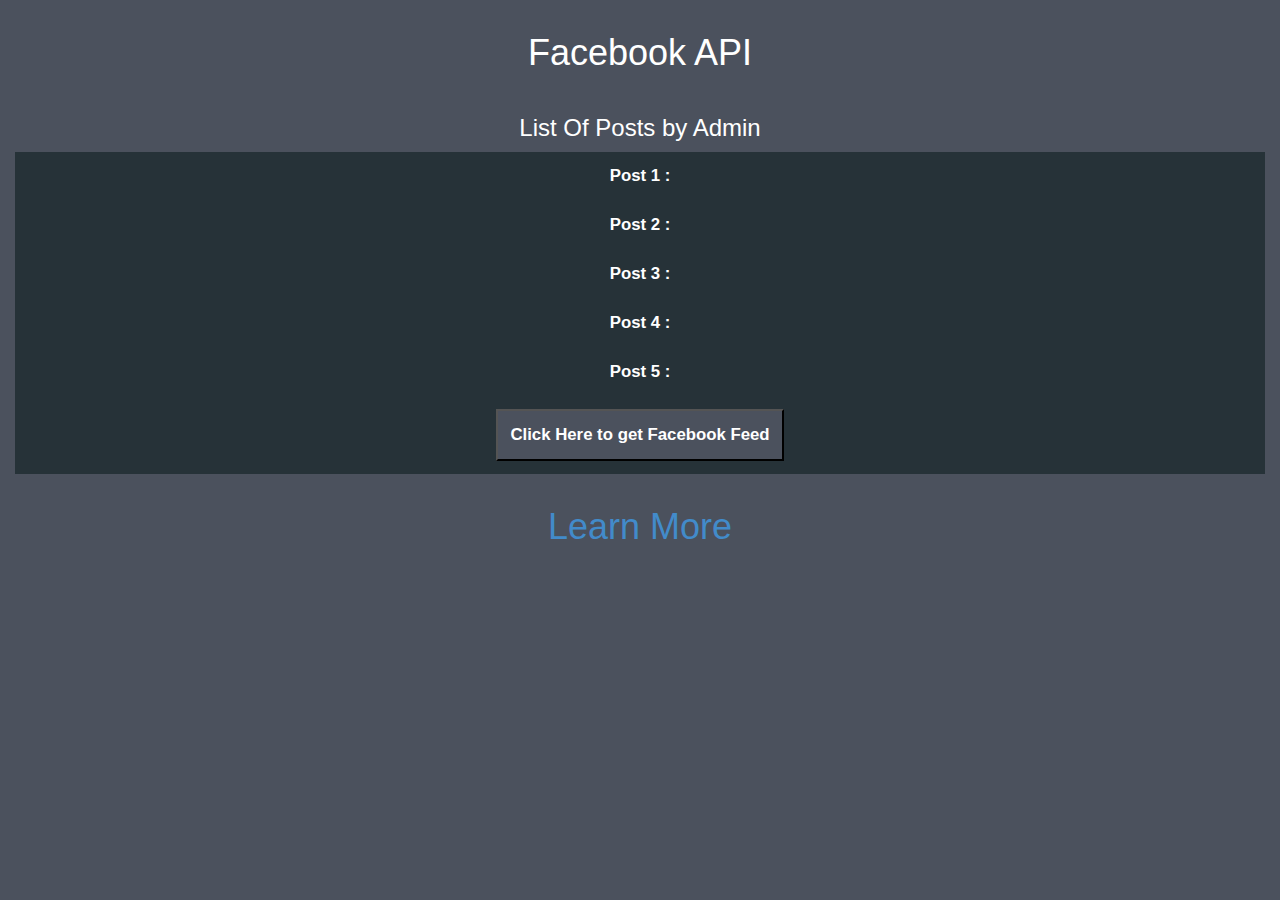
<file: fbfeed/index.html>
<!DOCTYPE html>

<head>
  <meta charset="utf-8">
   
  <meta name="viewport" content="width=device-width, initial-scale=1.0">
  
  <link rel="stylesheet" href="https://maxcdn.bootstrapcdn.com/bootstrap/3.3.7/css/bootstrap.min.css" >
			
			<title>Facebook Feed</title>

			<link rel="stylesheet" href="bootstrap.min.css" type="text/css">

			<link rel="stylesheet" href="main.css" type="text/css">


	</head>

	<body>

		<div class="topnav" id="myTopnav">


		  <a href="https://facebook.com"><h1>Facebook API</h1></a>
		  <div class="loader"></div>
		  
		</div>
		
		<h3 class="text-center"> List Of Posts by Admin</h3>

		<b><div class="container-fluid text-center">
		
			<div class="p-2 block1">
				Post 1 :<span id="feed1"></span>
			</div>
			
			<div class="p-2 block2">
				Post 2 :<span id="feed2"></span>
			</div>
			
			<div class="p-2 block3">
				Post 3 :<span id="feed3"></span>
			</div>
			
			<div class="p-2 block4">
				Post 4 :<span id="feed4"></span>
			</div>
			
			<div class="p-2 block5">
				Post 5 :<span id="feed5"></span>
			</div>

		<div class="p-2 block3 text-center">
			
			<button id="facebookBtn">Click Here to get Facebook Feed</button></div>
		</div></b>
		
		<div class="loader"></div>
	
	<footer>
		<a href="https://developers.facebook.com/docs/"><h1>Learn More</h1></a>

	</body>
	
<!-- Latest compiled and minified JavaScript -->


	<script src="https://code.jquery.com/jquery-3.2.1.min.js"></script>
	<script src="app.js"></script>
	<script src="https://maxcdn.bootstrapcdn.com/bootstrap/3.3.7/js/bootstrap.min.js" ></script>

</html>
</file>
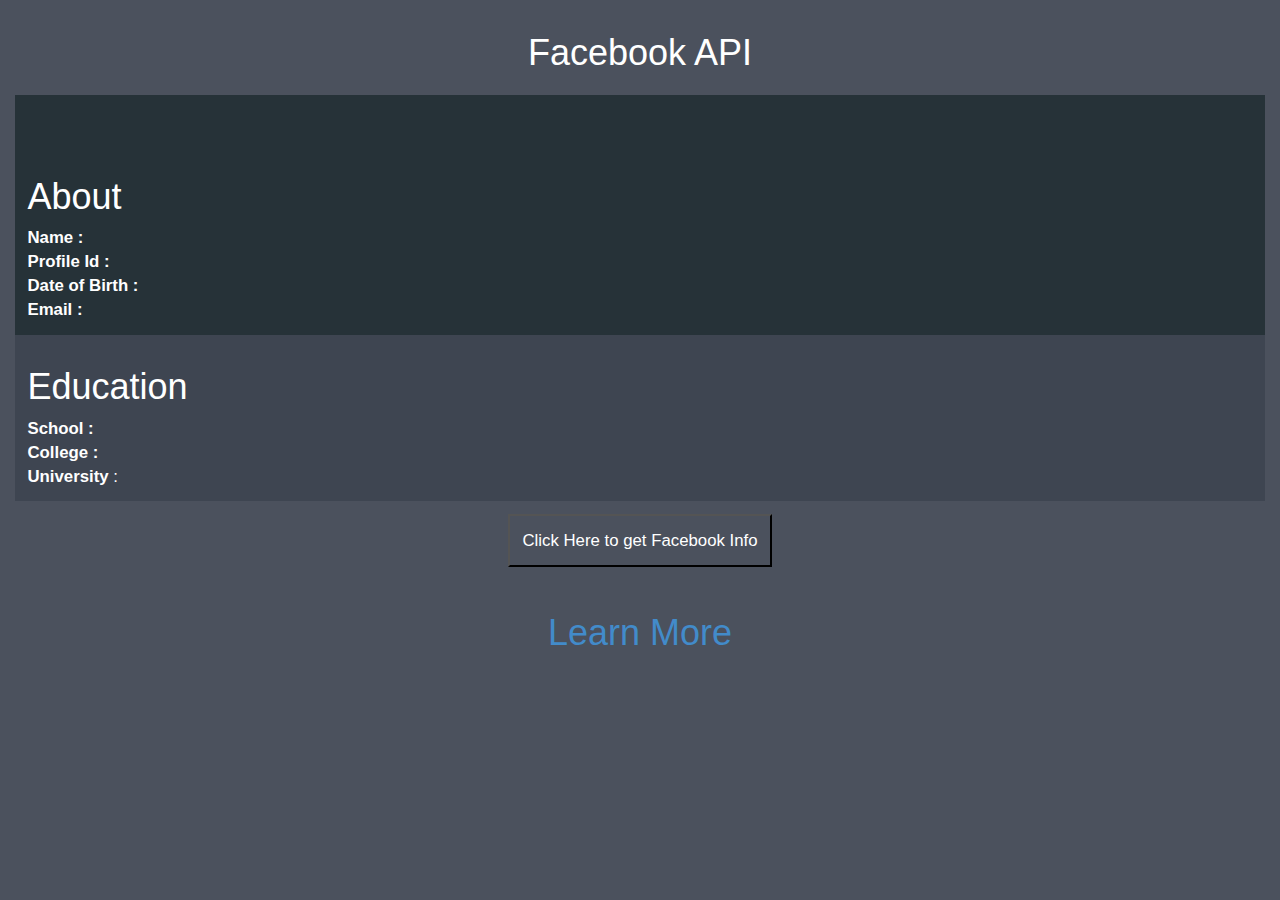
<file: fbProfile/index.html>
<!DOCTYPE html>

<head>
  <meta charset="utf-8">
   
  <meta name="viewport" content="width=device-width, initial-scale=1.0">
  
  <link rel="stylesheet" href="https://maxcdn.bootstrapcdn.com/bootstrap/3.3.7/css/bootstrap.min.css" >
			
			<title>Facebook Info Page</title>

			<link rel="stylesheet" href="bootstrap.min.css" type="text/css">

			<link rel="stylesheet" href="main.css" type="text/css">


	</head>

	<body>

		<div class="topnav" id="myTopnav">
		<div class="loader">Loading....</div>

		  <a href="https://facebook.com"><h1>Facebook API</h1></a>
		  
		</div>

		<div class="container-fluid">

			<div class="d-flex align-content-between flex-wrap text-justify">
				
				<div class="p-2 block1 text-center img-responsive">

					<span id="profilepic"></span><br>
				</div>


			<div class="p-2 block1">

				<h1>About</h1>
				<b>Name : </b><span id="name"></span><br>
				<b>Profile Id : </b><span id="profile"></span><br>
				<b>Date of Birth : </b><span id="dob"></span><br>
				<b>Email : </b><span id="email"></span><br>

			</div>
			<div class="p-2 block2">
				<h1>Education</h1>
				<b>School :</b> <span id="school"></span><br>
				<b>College :</b> <span id="college"></span><br>
				<b>University</b> : <span id="university"></span><br></h4>

			</div>
		</div>
		
			
		</div>
		
		<div class="p-2 block3 text-center">
			
			<button id="facebookBtn">Click Here to get Facebook Info</button>
		</div>
	
	<footer>
		<a href="https://developers.facebook.com/docs/"><h1>Learn More</h1></a>

	</body>
	
<!-- Latest compiled and minified JavaScript -->


	<script src="https://code.jquery.com/jquery-3.2.1.min.js"></script>
	<script src="app.js"></script>
	<script src="https://maxcdn.bootstrapcdn.com/bootstrap/3.3.7/js/bootstrap.min.js" ></script>

</html>
</file>
<file: fbfeed/main.css>
/* Style the links inside the navigation bar */
			.topnav a, footer {
			    
			    display: block;
			    color: white;
			    text-align: center;
			    padding:1% 1%;
			    text-decoration: none;
			    font-size: 1.5em;
			}
			.d-flex{
				display:-webkit-flex;
				display:flex;
				width:100%;
				flex-wrap: wrap;
				background-color:rgb(200,200,200);
				height:auto;
				margin:auto;
			}
			
			.p-2{
				width:100%;
				height:100%;
				align-self: center;
				font-size: 1.2em;
				padding:1% 1% 1% 1%;
				
			}

			.block1{
				background-color:#263238;
				order:1;
			}
			.block2{
				background-color:#263238;
				order:2;
			}
			.block3{
				background-color:#263238;
				order:3;
			}
			.block4{
				background-color:#263238;
				order:4;
			}
			.block5{
				background-color:#263238;
				order:5;
			}

			body{
				background:#4B515D;
				color:white;
			}
			#facebookBtn{
				background-color:#4B515D;
				color:white;
				padding:1%;
	

			}

			#profile{

				font-size: 1.0em !important;
			}

			#profilepic{
				border-radius:50%;

			}
			
			.loader,
			.loader:before,
			.loader:after {
			  border-radius: 50%;
			  width: 2.5em;
			  height: 2.5em;
			  -webkit-animation-fill-mode: both;
			  animation-fill-mode: both;
			  -webkit-animation: load7 1.8s infinite ease-in-out;
			  animation: load7 1.8s infinite ease-in-out;
			}
			.loader {
			  color: #ffffff;
			  font-size: 10px;
			  margin: 80px auto;
			  position: relative;
			  text-indent: -9999em;
			  -webkit-transform: translateZ(0);
			  -ms-transform: translateZ(0);
			  transform: translateZ(0);
			  -webkit-animation-delay: -0.16s;
			  animation-delay: -0.16s;
			}
			.loader:before,
			.loader:after {
			  content: '';
			  position: absolute;
			  top: 0;
			}
			.loader:before {
			  left: -3.5em;
			  -webkit-animation-delay: -0.32s;
			  animation-delay: -0.32s;
			}
			.loader:after {
			  left: 3.5em;
			}
			@-webkit-keyframes load7 {
			  0%,
			  80%,
			  100% {
			    box-shadow: 0 2.5em 0 -1.3em;
			  }
			  40% {
			    box-shadow: 0 2.5em 0 0;
			  }
			}
			@keyframes load7 {
			  0%,
			  80%,
			  100% {
			    box-shadow: 0 2.5em 0 -1.3em;
			  }
			  40% {
			    box-shadow: 0 2.5em 0 0;
			  }
			}
</file>
<file: fbProfile/main.css>
/* Style the links inside the navigation bar */
			.topnav a, footer {
			    
			    display: block;
			    color: white;
			    text-align: center;
			    padding:1% 1%;
			    text-decoration: none;
			    font-size: 1.5em;
			}
			.d-flex{
				display:-webkit-flex;
				display:flex;
				width:100%;
				flex-wrap: wrap;
				background-color:rgb(200,200,200);
				height:auto;
				margin:auto;
			}
			
			.p-2{
				width:100%;
				height:100%;
				align-self: center;
				font-size: 1.2em;
				padding:1% 1% 1% 1%;
				
			}

			.block1{
				background-color:#263238;
				order:1;
			}
			.block2{
				background-color:#3E4551;
				order:2;
			}
			.block3{
				background-color:#4B515D;
				order:3;
			}

			body{
				background:#4B515D;
				color:white;
			}
			#facebookBtn{
				background-color:#4B515D;
				color:white;
				padding:1%;
	

			}

			#profile{

				font-size: 1.0em !important;
			}

			#profilepic{
				border-radius:50%;

			}

			.loader,
.loader:before,
.loader:after {
  background: #ffffff;
  -webkit-animation: load1 1s infinite ease-in-out;
  animation: load1 1s infinite ease-in-out;
  width: 1em;
  height: 4em;
}
.loader {
  color: #ffffff;
  text-indent: -9999em;
  margin: 88px auto;
  position: relative;
  font-size: 11px;
  -webkit-transform: translateZ(0);
  -ms-transform: translateZ(0);
  transform: translateZ(0);
  -webkit-animation-delay: -0.16s;
  animation-delay: -0.16s;
}
.loader:before,
.loader:after {
  position: absolute;
  top: 0;
  content: '';
}
.loader:before {
  left: -1.5em;
  -webkit-animation-delay: -0.32s;
  animation-delay: -0.32s;
}
.loader:after {
  left: 1.5em;
}
@-webkit-keyframes load1 {
  0%,
  80%,
  100% {
    box-shadow: 0 0;
    height: 4em;
  }
  40% {
    box-shadow: 0 -2em;
    height: 5em;
  }
}
@keyframes load1 {
  0%,
  80%,
  100% {
    box-shadow: 0 0;
    height: 4em;
  }
  40% {
    box-shadow: 0 -2em;
    height: 5em;
  }
}
</file>
